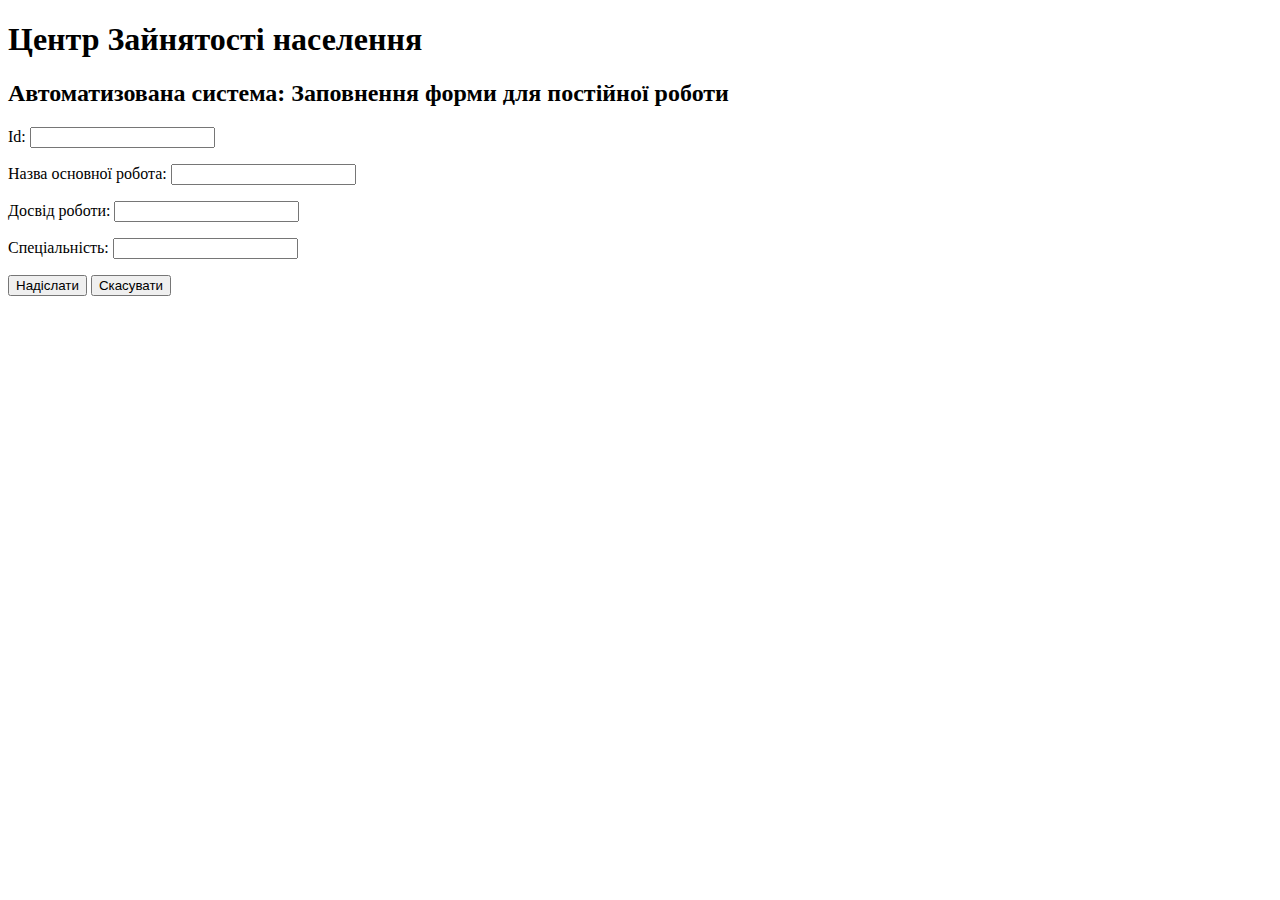
<file: emplcentr/src/main/resources/templates/fulltime.html>
<!DOCTYPE HTML>
<html xmlns:th="https://www.thymeleaf.org">
<head> 
    <title>Автоматизована система</title>
    <meta http-equiv="Content-Type" content="text/html; charset=UTF-8" />
</head>
<body>
	<h1>Центр Зайнятості населення</h1>
	<h2>Автоматизована система:  Заповнення форми для постійної роботи</h2>
    <form action="#" th:action="@{/fulltime}" th:object="${fulltime}" method="post">
        <p>Id: <input type="text" th:field="*{id}" /></p>
        <p>Назва основної робота: <input type="text" th:field="*{mainWork}" /></p>
        <p>Досвід роботи: <input type="text" th:field="*{expirience}" /></p>
        <p>Спеціальність: <input type="text" th:field="*{speciality}" /></p>
        <p><input type="submit" value="Надіслати" /> <input type="reset" value="Скасувати" /></p>
    </form>
</body>
</html>
</file>
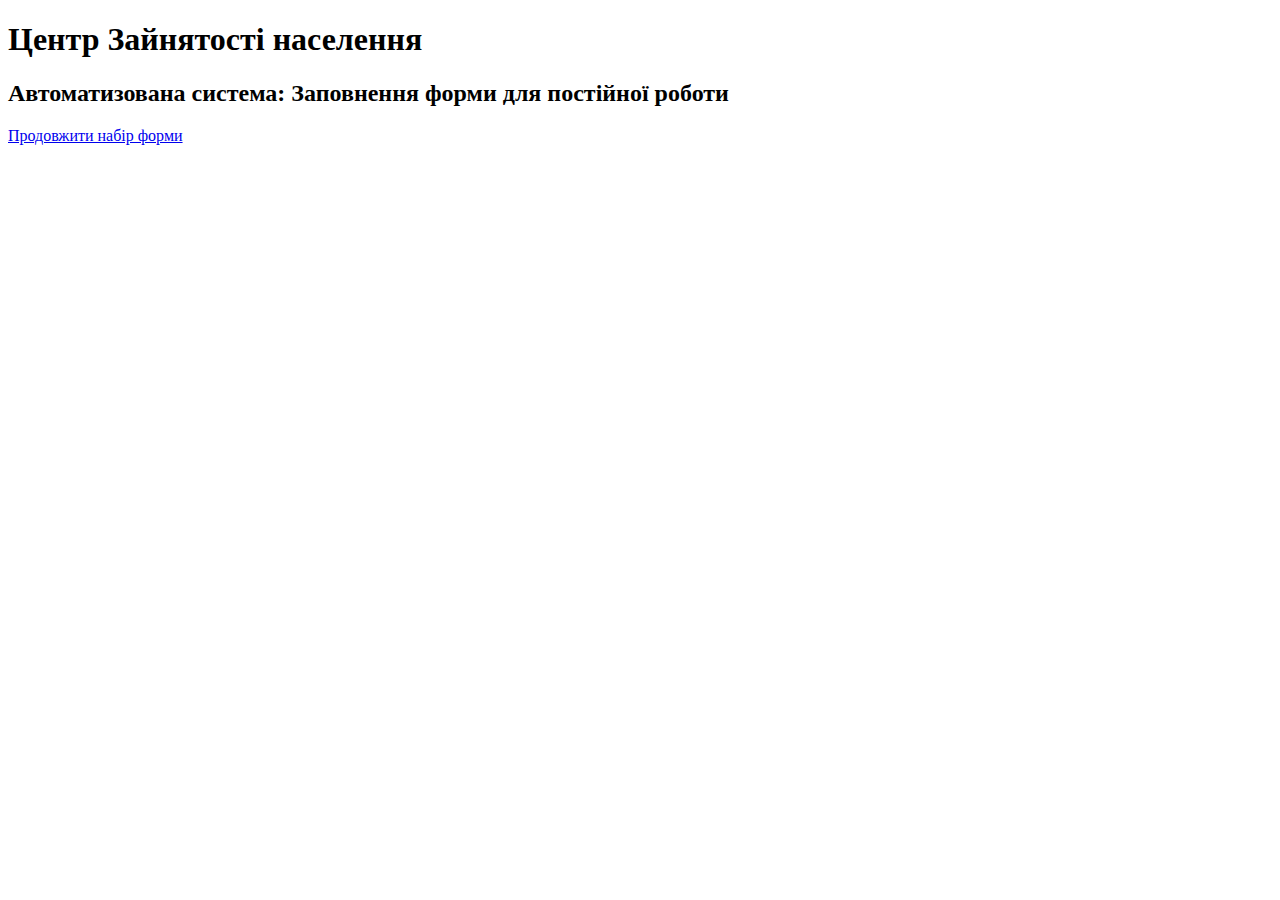
<file: emplcentr/src/main/resources/templates/fulltimeresult.html>
<!DOCTYPE HTML>
<html xmlns:th="https://www.thymeleaf.org">
<head> 
    <title>Автоматизована система</title>
    <meta http-equiv="Content-Type" content="text/html; charset=UTF-8" />
</head>
<body>
	<h1>Центр Зайнятості населення</h1>
	<h2>Автоматизована система:  Заповнення форми для постійної роботи</h2>
    <p th:text="'Ідентифікаційний код: ' + ${fulltime.getId()}" />
    <p th:text="'Назва основної роботи: ' + ${fulltime.getMainWork()}" />
    <p th:text="'Досвід роботи: ' + ${fulltime.getExpirience()}" />
    <p th:text="'Спеціальність: ' + ${fulltime.getSpeciality()}" />
    <a href="/fulltime">Продовжити набір форми</a>
</body>
</html>
</file>
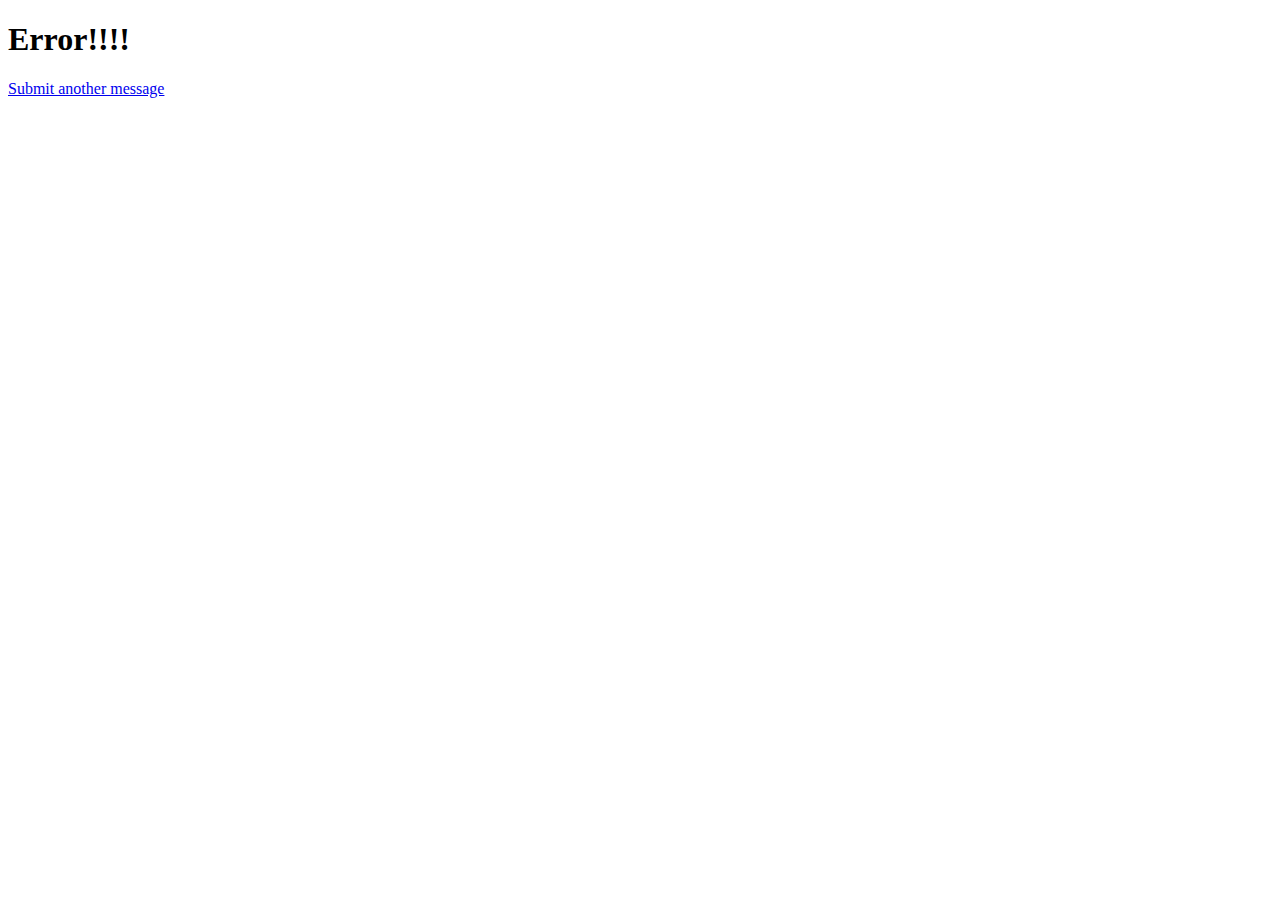
<file: emplcentr/src/main/resources/templates/generror.html>
<!DOCTYPE HTML>
<html xmlns:th="https://www.thymeleaf.org">
<head> 
    <title>Getting Started: Handling Form Submission</title>
    <meta http-equiv="Content-Type" content="text/html; charset=UTF-8" />
</head>
<body>
	<h1>Error!!!!</h1>
    <p th:text="'id: ' + ${geninform.id}" />
    <p th:text="'content: ' + ${geninform.content}" />
    <a href="/geninform">Submit another message</a>
</body>
</html>
</file>
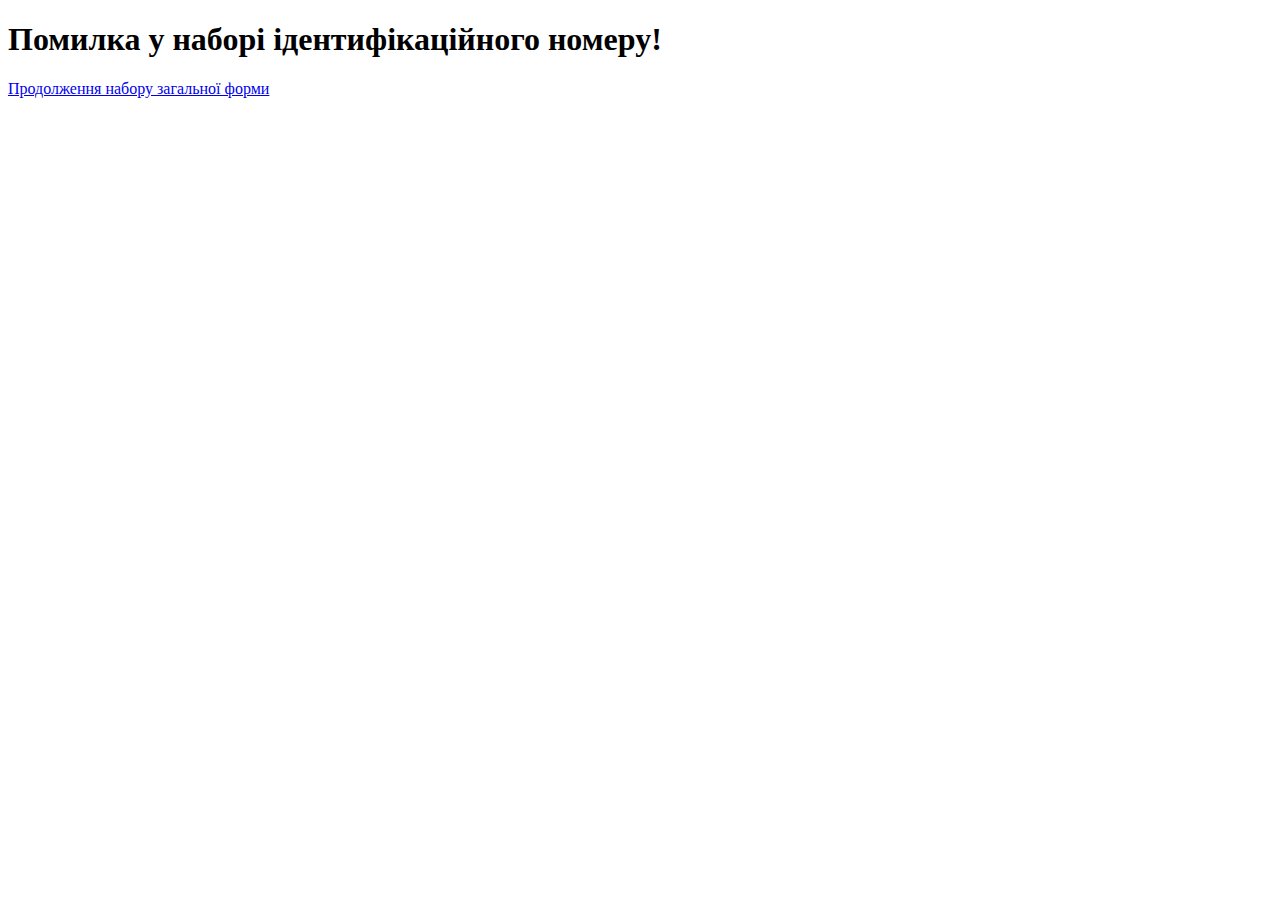
<file: emplcentr/src/main/resources/templates/generrorIdNumber.html>
<!DOCTYPE HTML>
<html xmlns:th="https://www.thymeleaf.org">
<head> 
    <title>Getting Started: Handling Form Submission</title>
    <meta http-equiv="Content-Type" content="text/html; charset=UTF-8" />
</head>
<body>
	<h1>Помилка у наборі ідентифікаційного номеру!</h1>
    <p th:text="'id: ' + ${geninform.getId()}" />
    <a href="/geninform">Продолження набору загальної форми</a>
</body>
</html>
</file>
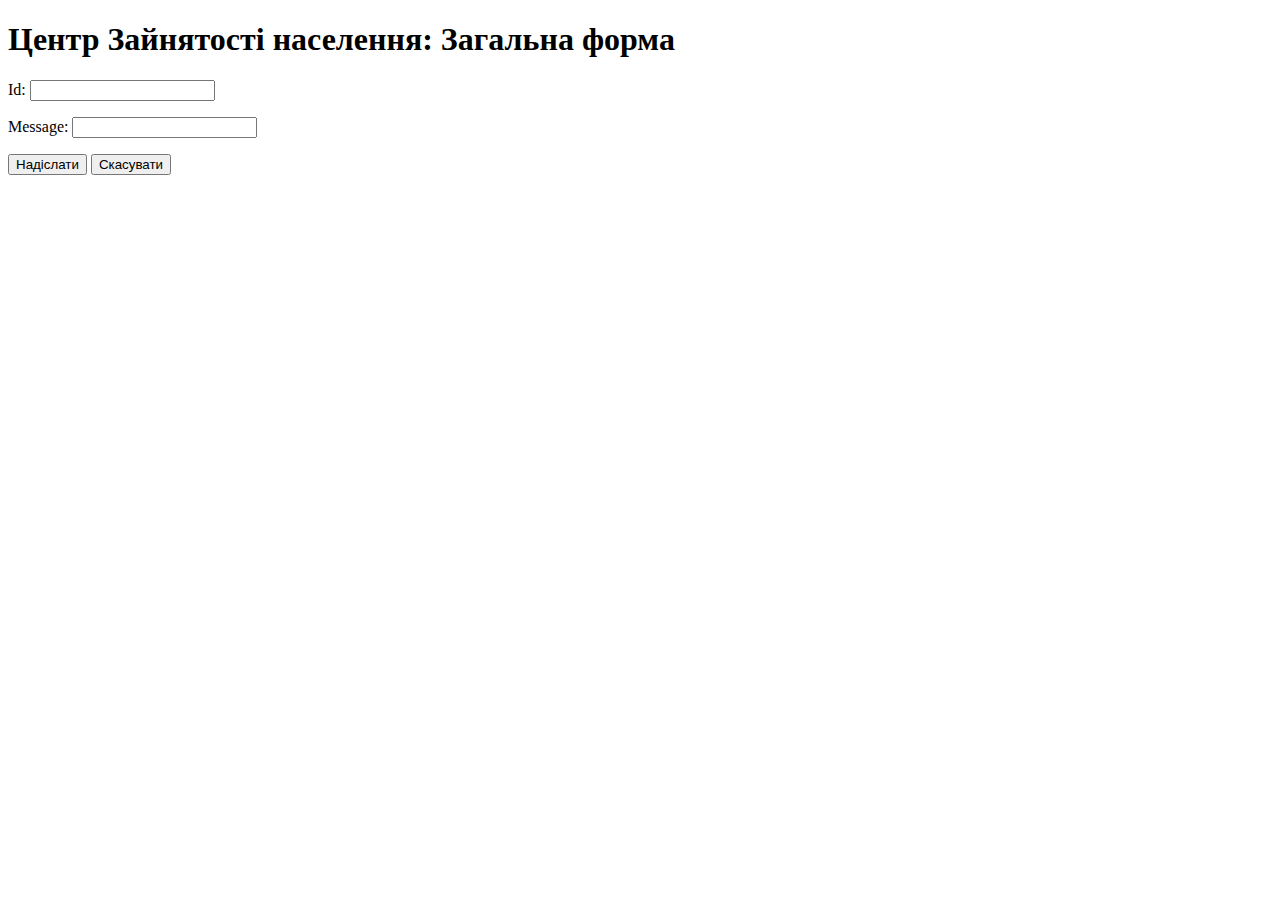
<file: emplcentr/src/main/resources/templates/geninform.html>
<!DOCTYPE HTML>
<html xmlns:th="https://www.thymeleaf.org">
<head> 
    <title>General Information: Handling Form Submission</title>
    <meta http-equiv="Content-Type" content="text/html; charset=UTF-8" />
</head>
<body>
	<h1>Центр Зайнятості населення:  Загальна форма</h1>
    <form action="#" th:action="@{/geninform}" th:object="${geninform}" method="post">
    	<p>Id: <input type="text" th:field="*{id}" /></p>
        <p>Message: <input type="text" th:field="*{content}" /></p>
        <p><input type="submit" value="Надіслати" /> <input type="reset" value="Скасувати" /></p>
    </form>
</body>
</html>
</file>
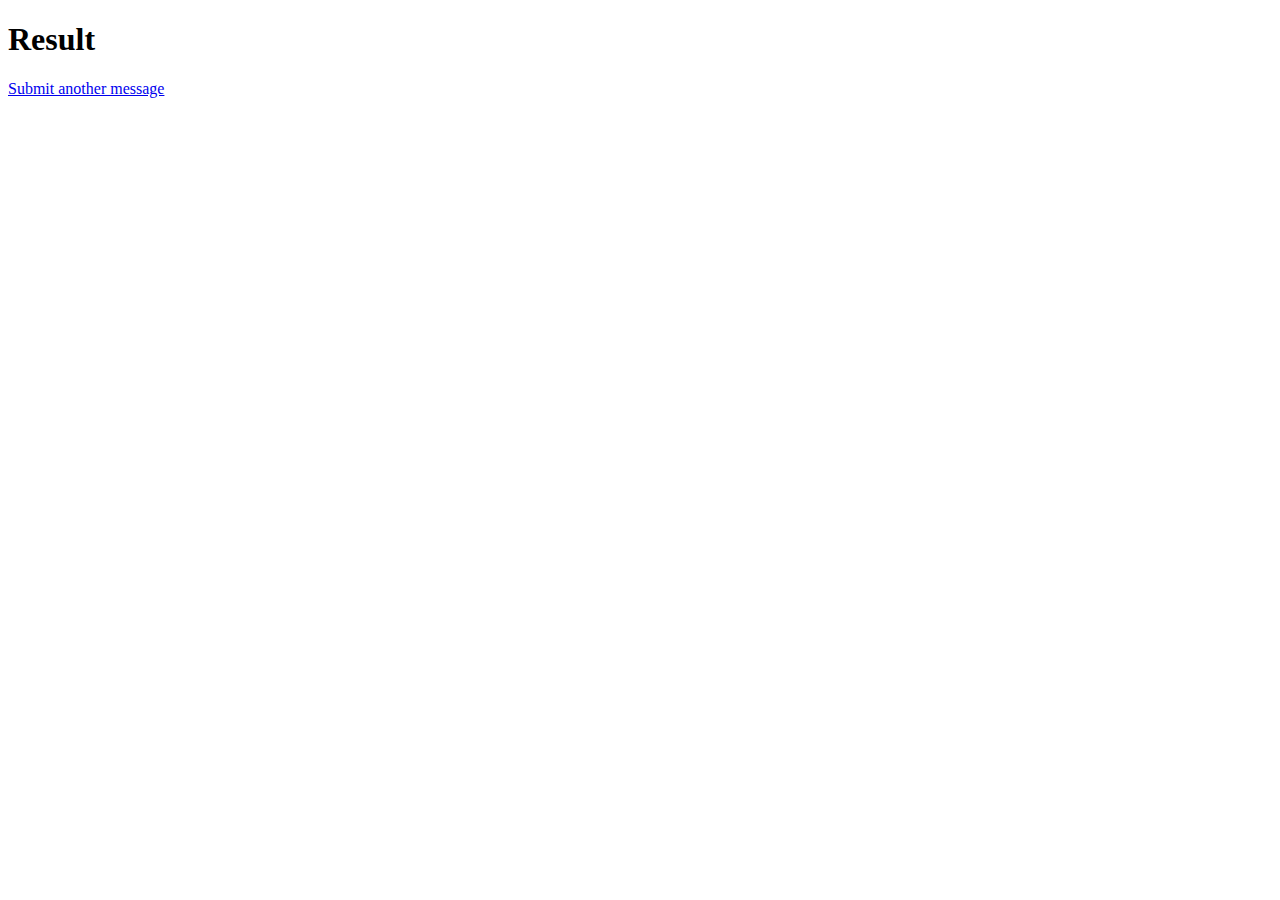
<file: emplcentr/src/main/resources/templates/genresult.html>
<!DOCTYPE HTML>
<html xmlns:th="https://www.thymeleaf.org">
<head> 
    <title>Getting Started: Handling Form Submission</title>
    <meta http-equiv="Content-Type" content="text/html; charset=UTF-8" />
</head>
<body>
	<h1>Result</h1>
    <p th:text="'id: ' + ${geninform.id}" />
    <p th:text="'content: ' + ${geninform.content}" />
    <a href="/geninform">Submit another message</a>
</body>
</html>
</file>
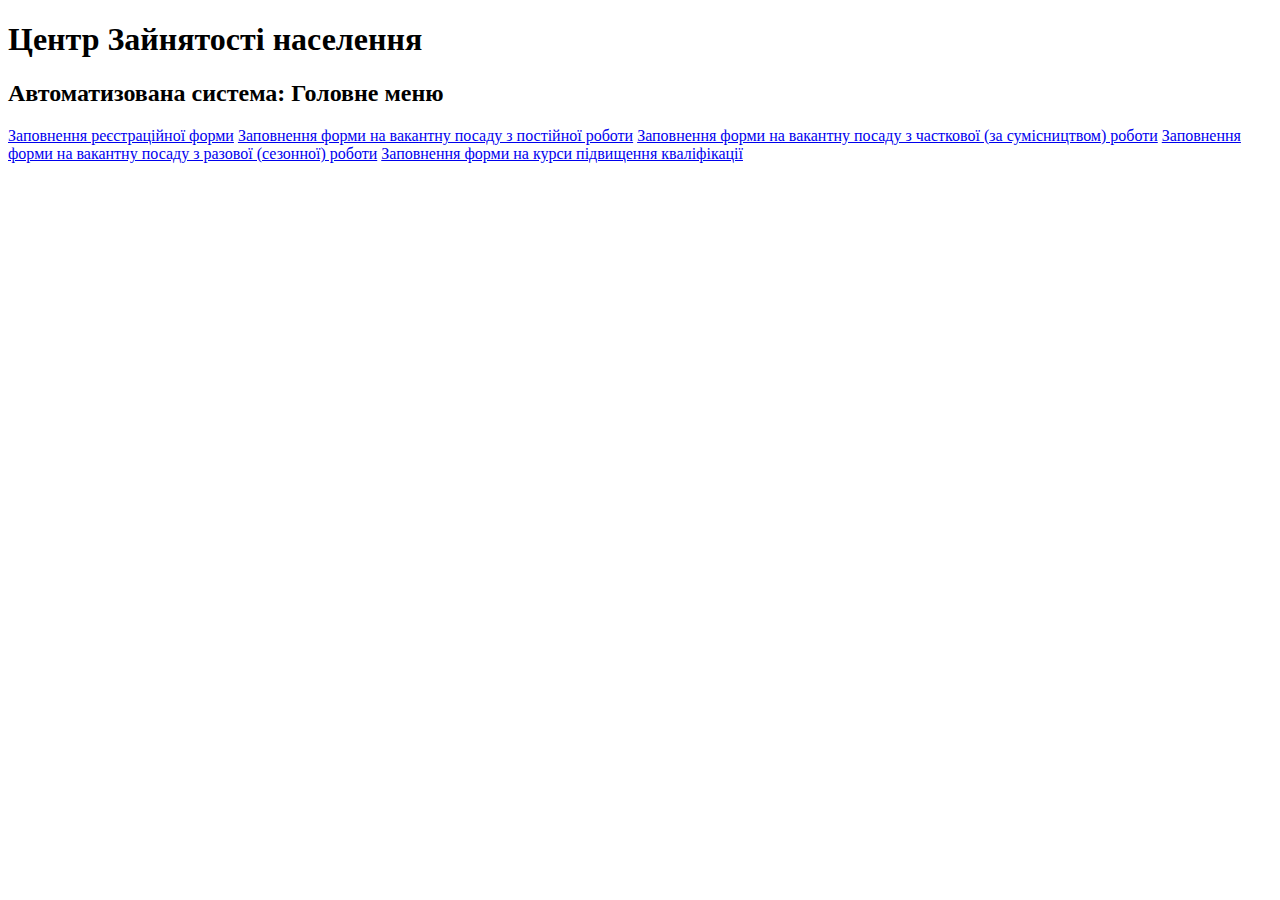
<file: emplcentr/src/main/resources/templates/main.html>
<!DOCTYPE HTML>
<html xmlns:th="https://www.thymeleaf.org">
<head> 
    <title>Автоматизована система</title>
    <meta http-equiv="Content-Type" content="text/html; charset=UTF-8" />
</head>
<body>
	<h1>Центр Зайнятості населення</h1>
	<h2>Автоматизована система:  Головне меню</h2>
    <a href="/geninform">Заповнення реєстраційної форми</a>
    <a href="/fulltime">Заповнення форми на вакантну посаду з постійної роботи</a>
    <a href="/parttime">Заповнення форми на вакантну посаду з часткової (за сумісництвом) роботи</a>
    <a href="/onetime">Заповнення форми на вакантну посаду з разової (сезонної) роботи</a>
    <a href="/coursetime">Заповнення форми на курси підвищення кваліфікації</a>
</body>
</html>
</file>
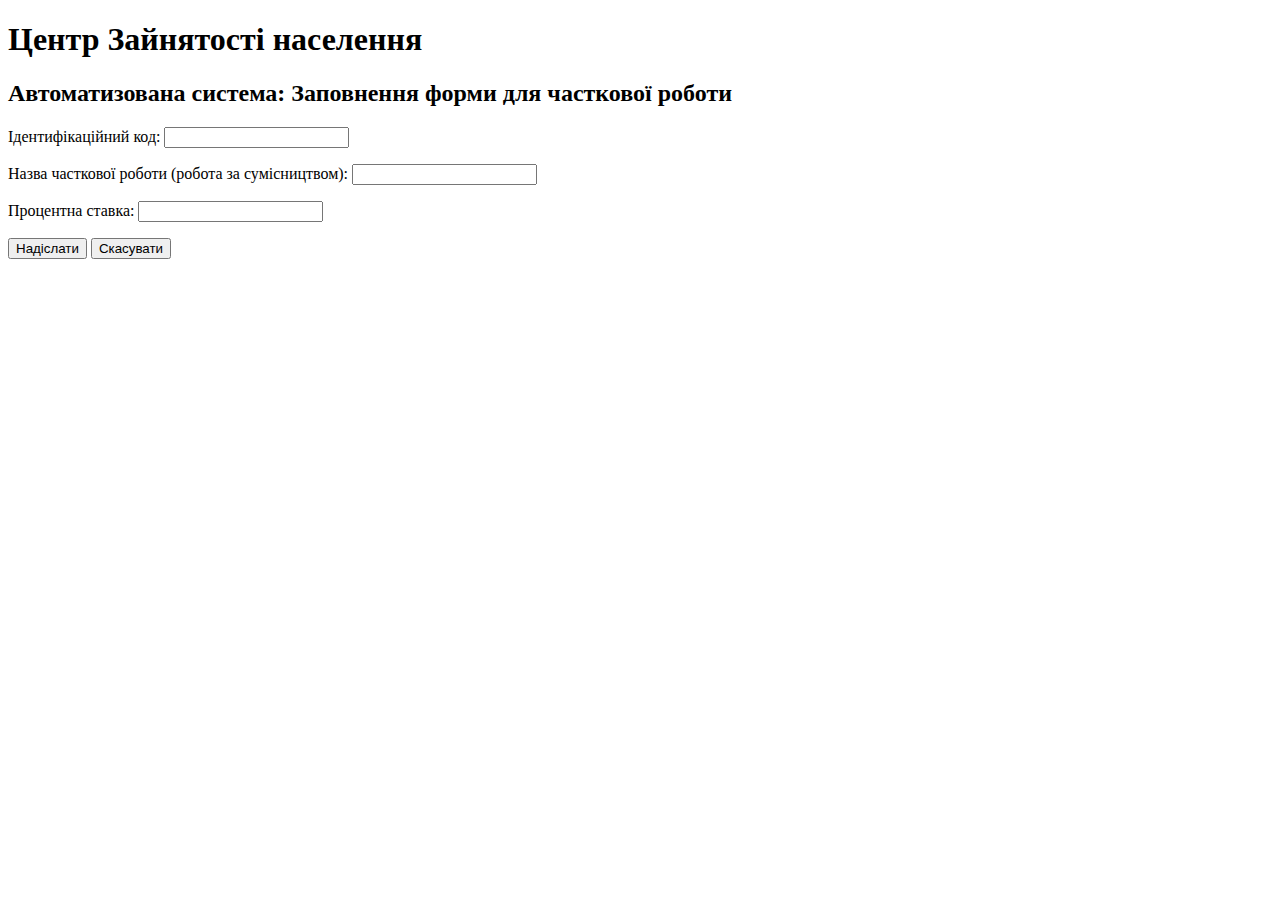
<file: emplcentr/src/main/resources/templates/parttime.html>
<!DOCTYPE HTML>
<html xmlns:th="https://www.thymeleaf.org">
<head> 
    <title>Автоматизована система</title>
    <meta http-equiv="Content-Type" content="text/html; charset=UTF-8" />
</head>
<body>
	<h1>Центр Зайнятості населення</h1>
	<h2>Автоматизована система:  Заповнення форми для часткової роботи</h2>
    <form action="#" th:action="@{/parttime}" th:object="${parttime}" method="post">
        <p>Ідентифікаційний код: <input type="text" th:field="*{id}" /></p>
        <p>Назва часткової роботи (робота за сумісництвом): <input type="text" th:field="*{relatedWork}" /></p>
        <p>Процентна ставка: <input type="text" th:field="*{interestRate}" /></p>
        <p><input type="submit" value="Надіслати" /> <input type="reset" value="Скасувати" /></p>
    </form>
</body>
</html>
</file>
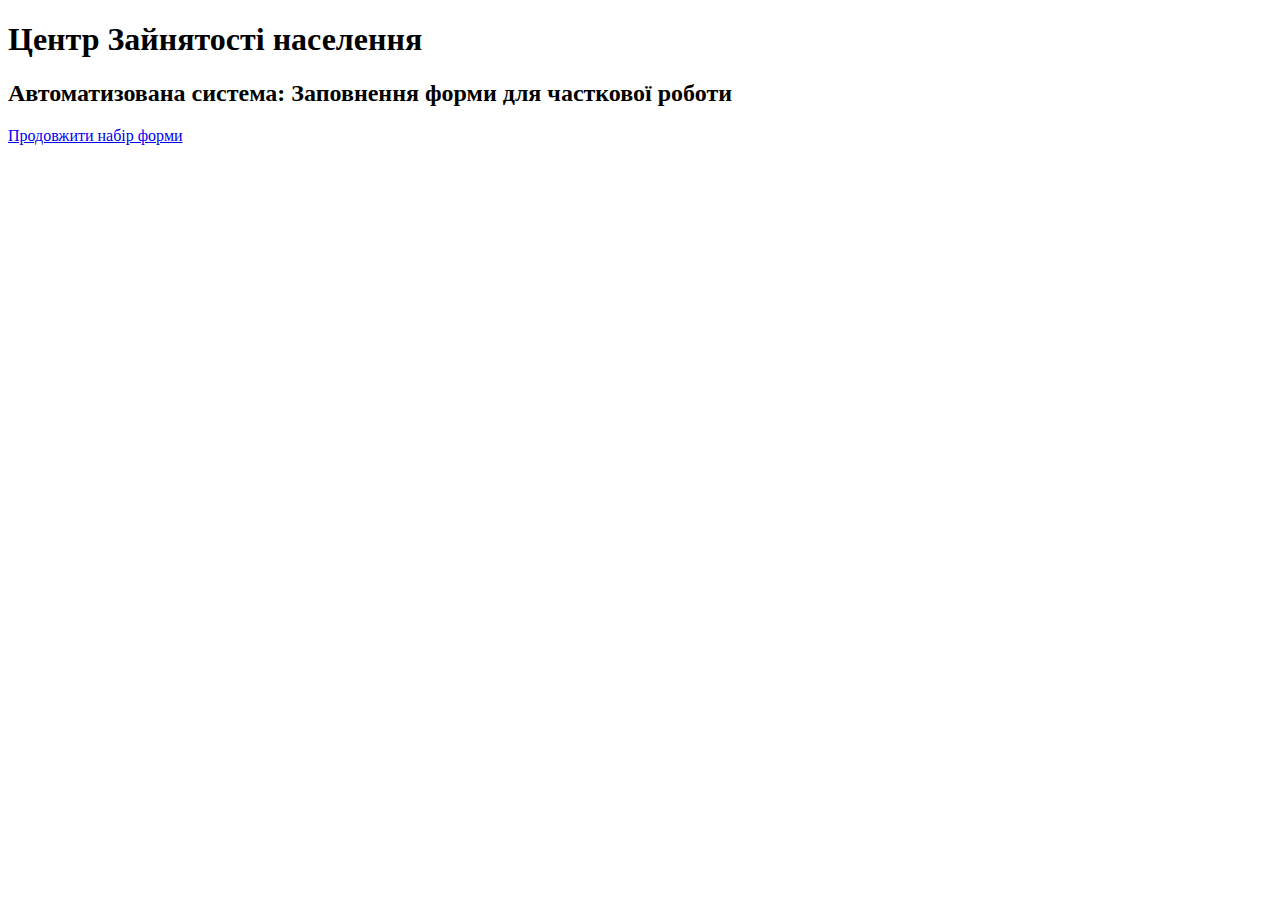
<file: emplcentr/src/main/resources/templates/parttimeresult.html>
<!DOCTYPE HTML>
<html xmlns:th="https://www.thymeleaf.org">
<head> 
    <title>Автоматизована система</title>
    <meta http-equiv="Content-Type" content="text/html; charset=UTF-8" />
</head>
<body>
	<h1>Центр Зайнятості населення</h1>
	<h2>Автоматизована система:  Заповнення форми для часткової роботи</h2>
    <p th:text="'Ідентифікаційний номер: ' + ${parttime.getId()}" />
    <p th:text="'Назва часткової роботи: ' + ${parttime.getRelatedWork()}" />
    <p th:text="'Процентна ставка: ' + ${parttime.getInterestRate()}" />
    <a href="/parttime">Продовжити набір форми</a>
</body>
</html>
</file>
